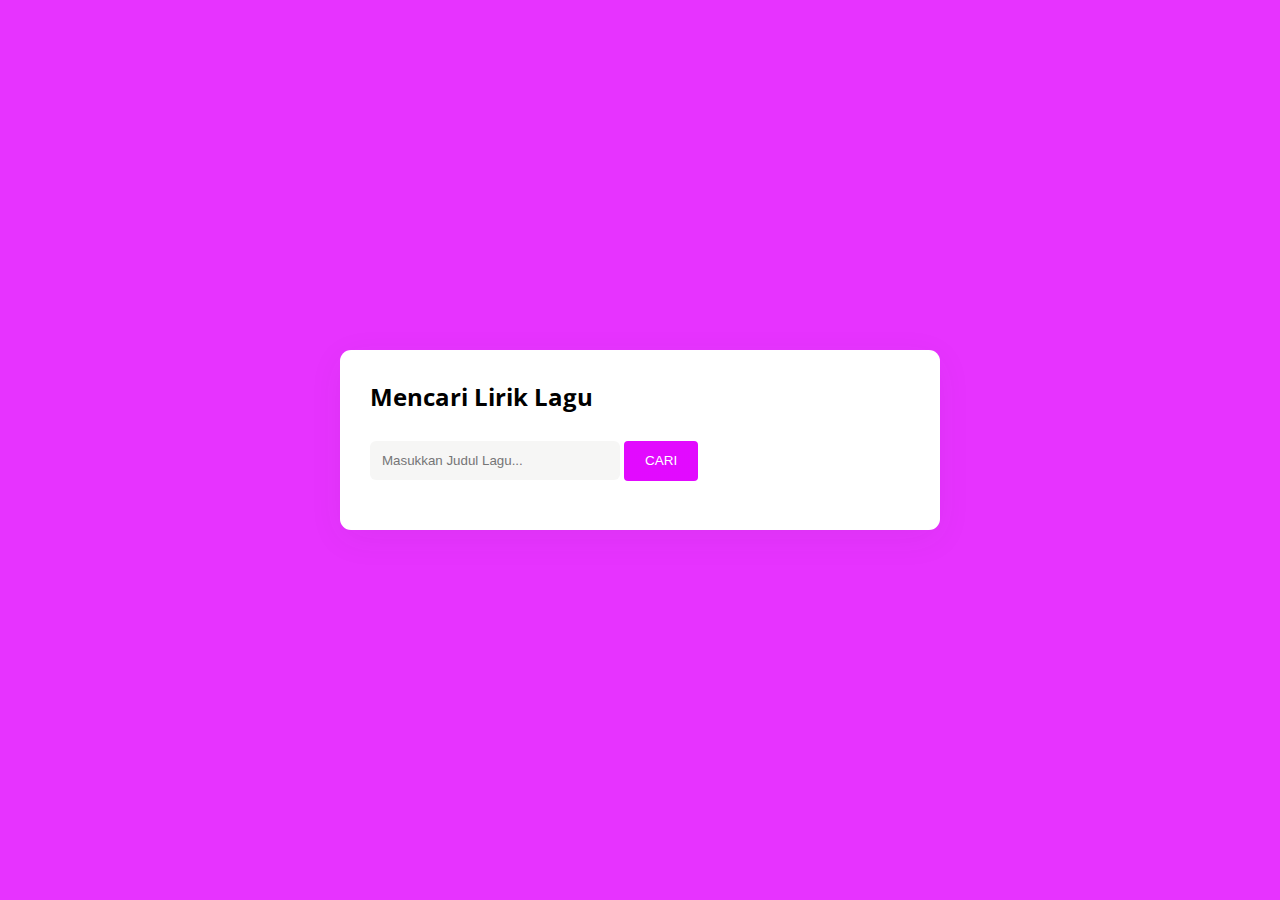
<file: index.html>
<!DOCTYPE html>
<html lang="en">
<head>
    <meta charset="UTF-8">
    <meta http-equiv="X-UA-Compatible" content="IE=edge">
    <meta name="viewport" content="width=device-width,initial-scale=1,maximum-scale=1,user-scalable=no">
    <meta http-equiv="X-UA-Compatible" content="IE=edge,chrome=1">
    <meta name="HandheldFriendly" content="true">

    <meta name="description" content="Mencari Lirik Lagu">

    <title>Mencari Lirik Lagu</title>

    <link rel="stylesheet" href="https://pro.fontawesome.com/releases/v5.10.0/css/all.css" integrity="sha384-AYmEC3Yw5cVb3ZcuHtOA93w35dYTsvhLPVnYs9eStHfGJvOvKxVfELGroGkvsg+p" crossorigin="anonymous"/>

    <link rel="stylesheet" type="text/css" href="style.css">
</head>
<body>
    <div class="container">
        <div class="box">
            <h1>Mencari Lirik Lagu</h1>
            <form id="form">
                <input type="search" id="search" placeholder="Masukkan Judul Lagu...">
                <button class="btn">cari</button>
            </form>
        </div>
        <section class="result box" id="result"></section>
    </div>
    <script type="text/javascript" src="app.js"></script>
</body>
</html>
</file>
<file: style.css>
@import url('https://fonts.googleapis.com/css2?family=Open+Sans:wght@300;400&display=swap'); 

*,
*:before,
*:after{
    padding: 0;
    margin: 0;
    box-sizing: border-box;
}

*:focus {
  outline: none;
}

h1,h2{
    margin-bottom: 20px;
    font-size: 1.5em;
}

body{
    background-color: rgba(225, 0, 255, 0.801);
    font-family: 'Open Sans', sans-serif;
}

.container{
    display: flex;
    flex-direction: column;
    align-items: center;
    justify-content: center;
    margin: 0;
    min-height: 100vh;
    max-width: 600px; 
    margin: 0 auto;
}

.box{
    padding: 30px;
    display: flex;
    background: #fff;
    box-shadow: 0 8.9098px 36.6557px rgb(67 67 67 / 6%);
    border-radius: 10.9822px;
    flex-direction: column;
    width: 100%;
    position: relative;
}

#form input {
    padding: 12px;
    border: none;
    background-color: #F6F6F5;
    margin-bottom: 20px;
    border-radius: 6px;
    min-width: 250px;
}

.btn {
    background: linear-gradient(to right, rgba(225, 0, 255, 0.801), rgba(225, 0, 255, 0.801));
    background-color: rgba(225, 0, 255, 0.801);
    border: none;
    color: #ffffff;
    padding: 6px 21px;
    display: inline-block;
    border-radius: 4px;
    font-size: 13.5px;
    text-decoration: none;
    margin-top: 8px;
    letter-spacing: 0.04px;
    text-transform: uppercase;
    cursor: pointer;
    min-height: 40px;
}
.btn:hover {
    background-color: rgba(225, 0, 255, 0.801);
    background: linear-gradient(to right, rgba(225, 0, 255, 0.801), rgba(225, 0, 255, 0.801));
    color: #ffffff;
}

.result.box{
    padding: 0px;
    margin-top: 20px;
}
.full-lyrics,
.result ul{
    padding: 20px;
}
.result ul.song-list li {
    list-style: none;
    margin-bottom: 15px;
    display: flex;
    align-items: end;
    justify-content: space-between;
    border-bottom: 1px dashed rgb(3, 3, 3);
    padding-bottom: 15px;
}
.result ul.song-list li img {
    max-width: 120px;
    float: left;
    margin-right: 15px;
    border-radius: 4px;
}
.result ul.song-list li span{
    background-color: #ddd;
    border-color: #ddd;
    color: #222;
    padding: 6px 21px;
    display: inline-block;
    border-radius: 4px;
    font-size: 12px;
    text-decoration: none;
    margin-top: 5px;
    font-weight: 400;
    letter-spacing: 0.2px;
    text-transform: uppercase;
    cursor: pointer;
}

@media only screen and (max-width: 600px) {

}
</file>
